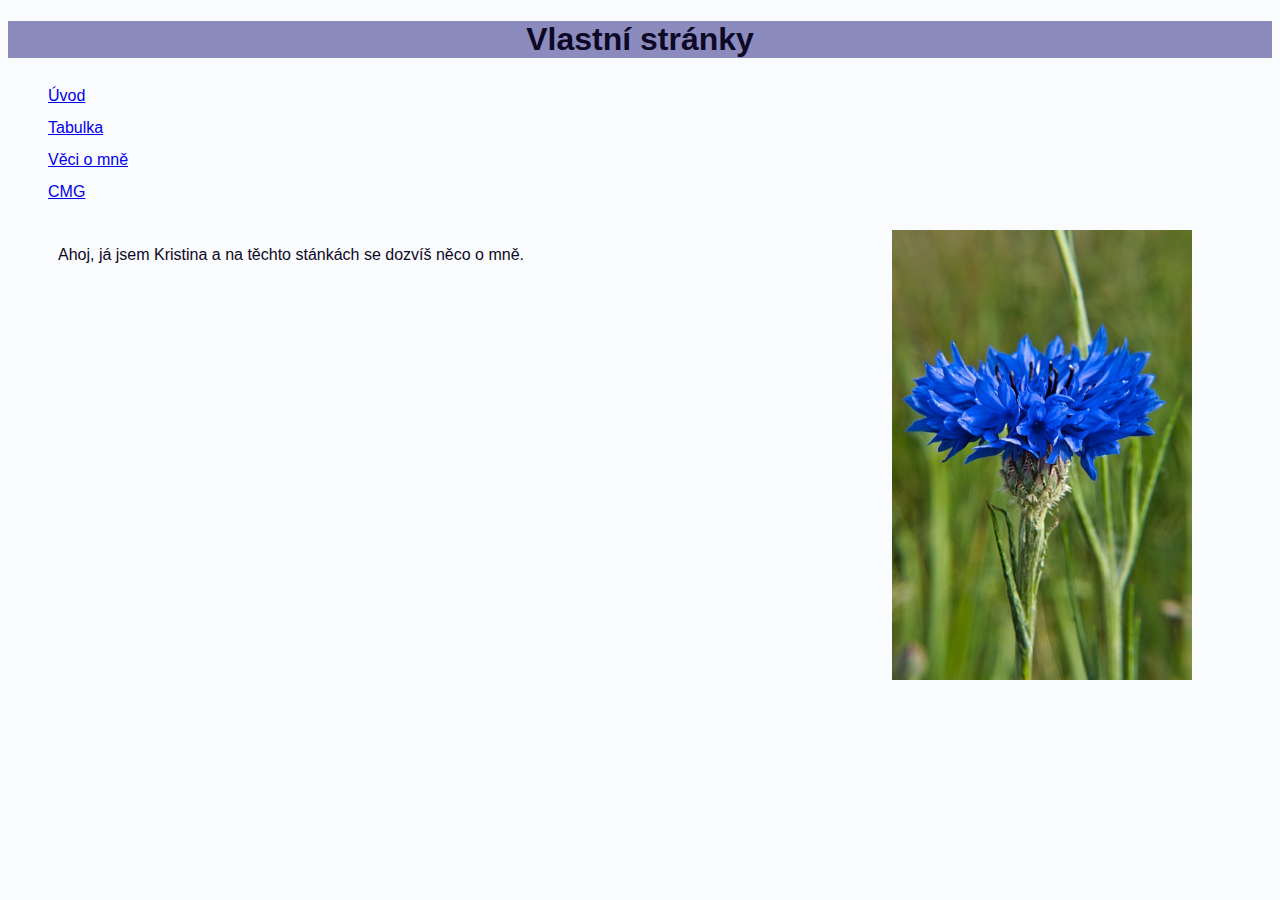
<file: index.html>
<!DOCTYPE html>
<html lang="cs">
<head>
	<meta charset="UTF-8">
	<meta name="viewport" content="width=device-width, initial-scale=1.0">
	<title>Document</title>
	<link rel="stylesheet" href="styl.css">
</head>
<body>
	<header>
	<h1>Vlastní stránky</h1>
    </header>
    <nav>
	<ul>
		<li><a href="index.html">Úvod</a></li>
		<li><a href="tabulka.html">Tabulka</a></li>
		<li><a href="seznamy.html">Věci o mně</a></li>
		<li><a href="https://www.cmgpv.cz/" target="_blank">CMG</a></li>
	</ul>
	</nav>	
	<img src="text-chrpa-2545.jpg" alt="">
	<p>Ahoj, já jsem Kristina a na těchto stánkách se dozvíš něco o mně.</p>

	

</body>
</html>
</file>
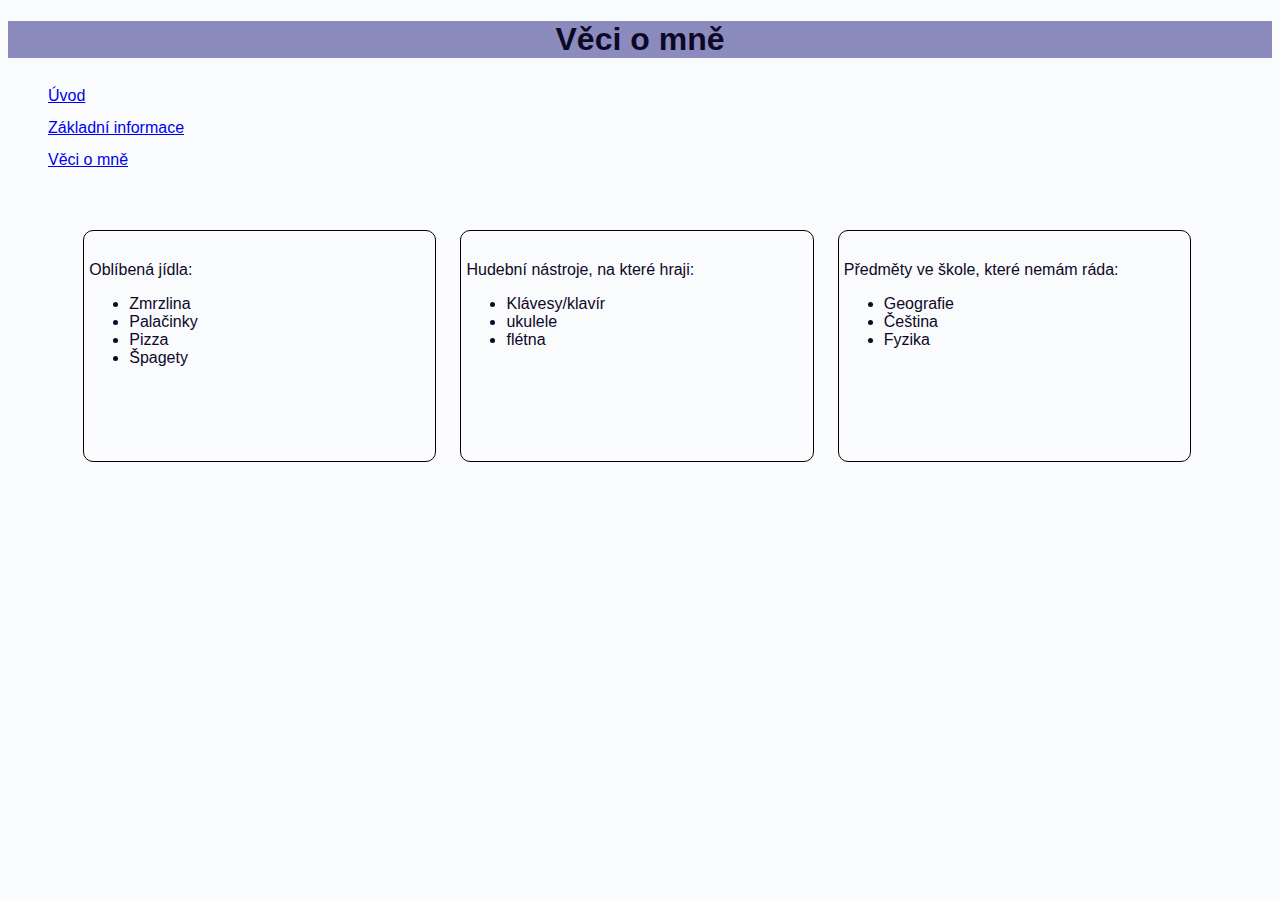
<file: seznamy.html>
<!DOCTYPE html>
<html lang="cs">
<head>
    <meta charset="UTF-8">
    <meta name="viewport" content="width=device-width, initial-scale=1.0">
    <title>Seznamy</title>
    <link rel="stylesheet" href="styl.css">
</head>
<body>
    <header>
        <h1>Věci o mně</h1>
    </header>
    <nav>
        <ul>
            <li><a href="index.html">Úvod</a></li>
            <li><a href="tabulka.html">Základní informace</a></li>
            <li><a href="seznamy.html">Věci o mně</a></li>
            
        </ul>
	</nav>	
    <section>
        <article>
            Oblíbená jídla:
            <ul>
                <li>Zmrzlina</li>
                <li>Palačinky</li>
                <li>Pizza</li>
                <li>Špagety</li>

            </ul>
        </article>
        <article>
            Hudební nástroje, na které hraji:
        <ul>
            <li>Klávesy/klavír</li>
            <li>ukulele</li>
            <li>flétna</li>
        </ul>

        </article>
        <article>
            Předměty ve škole, které nemám ráda:
            <ul>
                <li>Geografie</li>
                <li>Čeština</li>
                <li>Fyzika</li>
            </ul>
        </article>
    </section>
</body>
</html>
</file>
<file: styl.css>
body{background-color: rgb(250, 251, 253);
     font-family: Arial, Helvetica, sans-serif;
	color: rgb(14, 8, 39);}
h1{text-align: center;}
header{background-color: rgb(139, 139, 189);}

nav{width: 200px;
     height: 150px;
    line-height:2 ;}

p{width: 600px;
height: 100px;
margin-left:  50px; }   

img{width: 300px;
float: right;
margin-right: 80px;}

section{width: 90%;
        height: 300px; 
        margin:0 auto ;
     }
 article{width: 30%;
          height: 200px;
     float: left;
     border: thin solid rgb(7, 0, 0);
     border-radius: 10px;
     padding: 30px 5px 0px 5px;
     margin: 0px 12px 30px 12px;} 
nav li{list-style-type: none;}   
table{text-align: center;
     margin: auto;}
</file>
